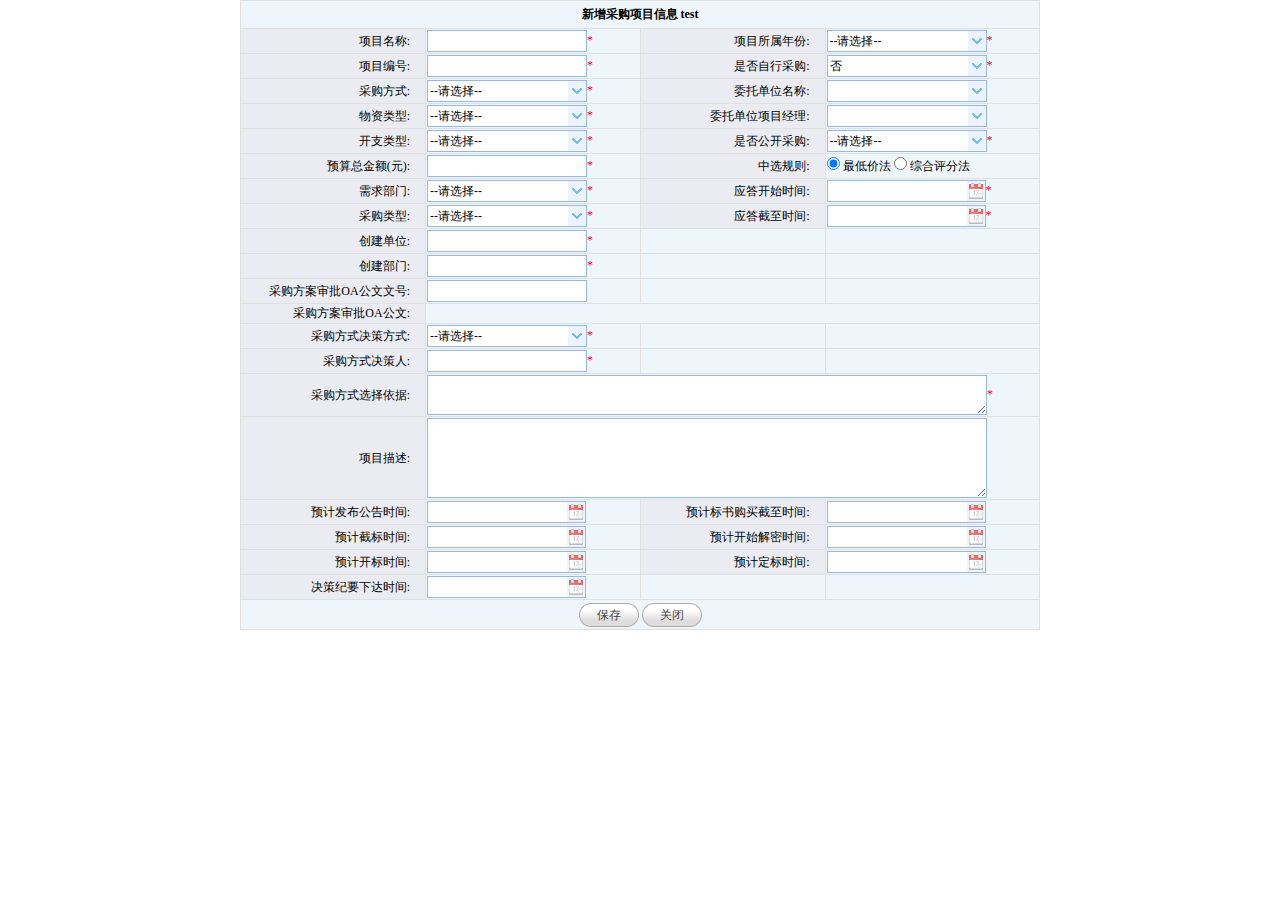
<file: index.htm>
<!DOCTYPE html PUBLIC "-//W3C//DTD HTML 4.01 Transitional//EN" "http://www.w3.org/TR/html4/loose.dtd">
<html>
<head>
<meta http-equiv="Content-Type" content="text/html; charset=GBK">
<title>��Ŀ����ҳ��</title>
    <link rel="stylesheet" type="text/css" href="js/easyui/themes/default/easyui.css" />
    <link rel="stylesheet" type="text/css" href="js/easyui/themes/icon.css" />
    <link rel="stylesheet" type="text/css" href="js/easyui/css/common.css" />
</head>
<body>
<form id="projectCreation" method="post">
  <input type="hidden" id="requesterUnitName" name="requesterUnitName">
  <input type="hidden" id="requesterUnitManagerName" name="requesterUnitManagerName">
  <input type="hidden" name="projectId" value="abff1dbb51514eeda849c008096873bf">
  <table class="table_common"  align="center" width="800px">
  	<tr height="15%">
      <th class="table_head" colspan="4" style="text-align:center;">�����ɹ���Ŀ��Ϣ <span>test</span></th>  	
    </tr>
    <tr >
      <td class="table_td1">��Ŀ����:</td><td ><input id="projectName" class="text w150" name="projectName" required="true" type="text"/><font color="red">*</font></td>
      <td class="table_td1">��Ŀ�������:</td>
      <td>
        <select id="projectYear" class="easyui-combobox h20_w160" name="projectYear" editable="false"  panelHeight="auto"  required="true">
          <option value="0" selected="selected">--��ѡ��--</option>
        	<option value="2013" >2013</option>
          <option value="2014" >2014</option>
					<option value="2015" >2015</option>
  		  </select><font color="red">*</font>
      </td>
    </tr>
    <tr>
        <td class="table_td1">��Ŀ���:</td>
        <td><input id="projectCode" maxlength="32" class="text w150" required="true" size="22" name="projectCode"  type="text"/><font color="red">*</font></td>
        <td class="table_td1">�Ƿ����вɹ�:</td>
    	  <td>
           	<select id="isSelf" class="easyui-combobox h20_w160" name="isSelf" editable="false"  panelHeight="auto"  required="true">
			         <option value="Y"  >��</option>
			   			<option value="N" selected >��</option>
			
			      </select><font color="red">*</font>
        </td>
    </tr>
    <tr >
    	<td class="table_td1">�ɹ���ʽ:</td>
    	<td>
          <select id="procurementMode" class="easyui-combobox h20_w160" name="procurementMode" editable="false"  panelHeight="auto"  required="true" >
			<option value="0" selected="selected">--��ѡ��--</option>
			
			<option value="XJ">ѯ�۲ɹ�</option>
			
			<option value="JZ">������̸�вɹ�</option>
			
			<option value="DY">��һ��Դ�ɹ�</option>
			
          </select><font color="red">*</font>
         
        </td>     
    	<td class="table_td1">ί�е�λ����:</td>
        <td>
    	<select class="easyui-combobox h20_w160" name="requesterUnitId" editable="false" id=" " panelHeight="auto">
    	</select>
        </td>
    </tr>
    
    <tr>
        <td class="table_td1">��������:</td>
        <td class="alt">
           	<select id="productClasses" class="easyui-combobox h20_w160" name="productClasses" editable="false"  panelHeight="auto"  required="true">
				<option value="0" selected="selected">--��ѡ��--</option>
			
			<option value="SERVER">����</option>
			
			<option value="PROJECT">����</option>
			
			<option value="GOODS">����</option>
			
          	</select><font color="red">*</font> 
        </td>
        <td class="table_td1">ί�е�λ��Ŀ����:</td>
        <td>
    	<select class="easyui-combobox h20_w160" name="requesterUnitManagerId" editable="false" id="requesterUnitManagerId" panelHeight="auto">
        </select>
        </td>
    </tr>
    

    <tr>
        <td class="table_td1">��֧����:</td>
        <td>
    	<select id="spendingType" class="easyui-combobox h20_w160" name="spendingType" editable="false"  panelHeight="auto"  required="true">
          	<option value="0" selected="selected">--��ѡ��--</option>
           
               <option value="CBL">�ɱ��࿪֧</option>
           
               <option value="ZBL">�ʱ��࿪֧</option>
           
        </select><font color="red">*</font>
        </td>
         <td class="table_td1">�Ƿ񹫿��ɹ�:</td>
    	<td class="alt">
           	<select id="procurementStyle" class="easyui-combobox h20_w160"  name="procurementStyle" editable="false"  panelHeight="auto"  required="true">
				<option value="0" selected="selected">--��ѡ��--</option>
			
			<option value="N">��</option>
			
          	</select><font color="red">*</font> 
        </td>
    </tr>
    <tr >
        <td class="table_td1">Ԥ���ܽ��(Ԫ):</td><td><input id="budgetMoney" class="easyui-numberbox text w150"  name="budgetMoney" type="text" /><font color="red">*</font></td>
         <td class="table_td1">��ѡ����:</td>
         <td class="alt">
           
            <input type="radio" name="winRule" value="ZDJ"  checked="checked"  />  ��ͼ۷�
           
            <input type="radio" name="winRule" value="ZHPF"  />  �ۺ����ַ�
           
         </td>
    </tr>
    

    
     <tr>
    	<td class="table_td1">������:</td>
    	<td>
    	<select id="needDepartment" class="easyui-combobox h20_w160" name="needDepartment" editable="false"  panelHeight="auto"  required="true" >
           <option value="0" selected="selected">--��ѡ��--</option>
           
               <option value="ZSDW">ֱ����λ</option>
           
               <option value="ZBBM">�ܲ�����</option>
           
               <option value="ZYGS">רҵ��˾</option>
           
               <option value="SGS">ʡ��˾</option>
           
        </select><font color="red">*</font>
        </td>
        <td class="table_td1">Ӧ��ʼʱ��:</td><td><input class="easyui-datetimebox  calender_h_w"  id="startTime" name="startTime"  editable="false"  panelHeight="auto"  type="text"/><font color="red">*</font></td>
    </tr>
    <tr >
    	<td class="table_td1">�ɹ�����:</td>
        <td>
    	<select id="purchaseType" class="easyui-combobox h20_w160" name="purchaseType" editable="false"  panelHeight="auto"  required="true">
           <option value="0" selected="selected">--��ѡ��--</option>
           
               <option value="YJJC" >һ������</option>
           
               <option value="EJJC" >��������</option>
           
               <option value="ZBCG" >�ܲ��ɹ�</option>
           
               <option value="SGSZC" >ʡ��˾�Բ�</option>
           
               <option value="DSGSZC" >���й�˾�ɹ�</option>
           
        </select><font color="red">*</font>
        </td>
        <td class="table_td1">Ӧ�����ʱ��:</td><td><input class="easyui-datetimebox  calender_h_w"  id="stopTime" name="stopTime"  editable="false"  panelHeight="auto"  type="text" /><font color="red">*</font></td>
    </tr>
    
    <tr>    	
        <td class="table_td1">������λ:</td><td class="alt"><input id="createUnit"  name="createUnit" class="text w150"  type="text" class="text w150"/><font color="red">*</font></td>
        <td></td><td></td>
    </tr>
    <tr >
        <td class="table_td1">��������:</td><td><input id="createDepartment" name="createDepartment"  type="text" class="text w150"/><font color="red">*</font></td>
        <td></td><td></td>
    </tr>
    <tr >
        <td class="table_td1">�ɹ���������OA�����ĺ�:</td><td><input id="oaFileNumber" name="oaFileNumber"  type="text" class="text w150"/></td>
        <td></td><td></td>
    </tr>
    <tr >
        <td class="table_td1">�ɹ���������OA����:</td><td colspan="3">&nbsp;</td>
    </tr>
    <tr >
        <td class="table_td1">�ɹ���ʽ���߷�ʽ:</td>
        <td>
    	<select id="determinStyle" class="easyui-combobox h20_w160" name="determinStyle" editable="false"  panelHeight="auto"  required="true">
           <option value="0" selected="selected">--��ѡ��--</option>
           
               <option value="SPD" >�ɹ���Ŀ������</option>
           
               <option value="WYHHY" >�ɹ�רҵ����ίԱ�����</option>
           
               <option value="ZTJCH" >�ɹ�רҵ����ίԱ�����+ר����߻�</option>
           
               <option value="ZCBGH" >�ɹ�רҵ����ίԱ�����+�ܲð칫��</option>
           
        </select><font color="red">*</font>
        </td>
        <td></td><td></td>
    </tr>
    
    
    <tr >
        <td class="table_td1">�ɹ���ʽ������:</td><td><input id="determinMan" name="determinMan"  type="text" class="text w150"/><font color="red">*</font></td>
        <td></td><td></td>
    </tr>
    <tr>
    	<td class="table_td1">�ɹ���ʽѡ������:</td><td colspan="3"><textarea name="chooseBased" id="chooseBased" style="height:30px;width:550px;" class="text w150"></textarea><font color="red">*</font></td>
    </tr>
     <tr>
    	<td class="table_td1">��Ŀ����:</td><td colspan="3"><textarea name="remarkProject" id="remarkProject" style="height:70px;width:550px;" class="text w150"></textarea></td>
    </tr>
    
    <tr id="time1">  	
        <td class="table_td1">Ԥ�Ʒ�������ʱ��:</td><td><input class="easyui-datebox  calender_h_w"  id="pubTime" name="pubTime"  editable="false"  panelHeight="auto"   type="text" /></td>
        <td class="table_td1">Ԥ�Ʊ��鹺�����ʱ��:</td><td><input class="easyui-datebox  calender_h_w"   id="endBuyTime" name="endBuyTime" editable="false"  panelHeight="auto"  type="text"/></td>
    </tr>
    <tr id="time2">
    	<td class="table_td1">Ԥ�ƽر�ʱ��:</td><td><input class="easyui-datebox  calender_h_w"  id="closeBidTime"  name="closeBidTime"  editable="false"  panelHeight="auto"     type="text"/></td>
        <td class="table_td1">Ԥ�ƿ�ʼ����ʱ��:</td><td><input class="easyui-datebox  calender_h_w"  id="startDecryptTime"  name="startDecryptTime"  editable="false"  panelHeight="auto"    type="text"/></td>
    </tr>
    
    
    <tr id="time3" >
    	<td class="table_td1">Ԥ�ƿ���ʱ��:</td><td><input class="easyui-datebox  calender_h_w"  id="openBidTime" name="openBidTime"   editable="false"  panelHeight="auto"  type="text"/></td>
        <td class="table_td1">Ԥ�ƶ���ʱ��:</td><td><input class="easyui-datebox  calender_h_w"  id="bidTime" name="bidTime"   editable="false"  panelHeight="auto"   type="text"/></td>
    </tr>
    <tr id="time4" >    
        <td class="table_td1">���߼�Ҫ�´�ʱ��:</td><td><input class="easyui-datebox  calender_h_w" id="decisionDownTime" name="decisionDownTime"   type="text" editable="false"  panelHeight="auto" /></td>
        <td></td><td></td>
    </tr>
    

    <tr style="height:30px;">
      <td colspan="4" style="text-align:center;">
        <a href="#" class="easyui-linkbutton" onclick="project.create.onSubmit(); return false;">����</a>
        <a href="#" class="easyui-linkbutton" onclick="window.close(); return false;">�ر�</a>
      </td>
    </tr>
    
  </table>
</form>

<script src="jquery.js" type="text/javascript" charset="utf-8"></script>
<script src="jquery.serializeJSON.js" type="text/javascript" charset="utf-8"></script>

<script type="text/javascript" src="js/easyui/jquery.easyui.min.js"></script>
<script type="text/javascript" src="js/easyui/locale/easyui-lang-zh_CN.js"></script>
<script src="project.js" type="text/javascript" charset="utf-8"></script>
<script src="project.util.js" type="text/javascript" charset="utf-8"></script>
<script src="project.create.js" type="text/javascript" charset="utf-8"></script>

</body>
</html>
</file>
<file: js/easyui/themes/default/easyui.css>
.panel {
  overflow: hidden;
  font-size: 12px;
  text-align: left;
}
.panel-header,
.panel-body {
  border-width: 1px;
  border-style: solid;
}
.panel-header {
  padding: 5px;
  position: relative;
}
.panel-title {
  background: url('images/blank.gif') no-repeat;
}
.panel-header-noborder {
  border-width: 0 0 1px 0;
}
.panel-body {
  overflow: auto;
  border-top-width: 0px;
}
.panel-body-noheader {
  border-top-width: 1px;
}
.panel-body-noborder {
  border-width: 0px;
}
.panel-with-icon {
  padding-left: 18px;
}
.panel-icon,
.panel-tool {
  position: absolute;
  top: 50%;
  margin-top: -8px;
  height: 16px;
  overflow: hidden;
}
.panel-icon {
  left: 5px;
  width: 16px;
}
.panel-tool {
  right: 5px;
  width: auto;
}
.panel-tool a {
  display: inline-block;
  width: 16px;
  height: 16px;
  opacity: 0.6;
  filter: alpha(opacity=60);
  margin: 0 0 0 2px;
  vertical-align: top;
}
.panel-tool a:hover {
  opacity: 1;
  filter: alpha(opacity=100);
  background-color: #eaf2ff;
  -moz-border-radius: 3px 3px 3px 3px;
  -webkit-border-radius: 3px 3px 3px 3px;
  border-radius: 3px 3px 3px 3px;
}
.panel-loading {
  padding: 11px 0px 10px 30px;
}
.panel-noscroll {
  overflow: hidden;
}
.panel-fit,
.panel-fit body {
  height: 100%;
  margin: 0;
  padding: 0;
  border: 0;
  overflow: hidden;
}
.panel-loading {
  background: url('images/loading.gif') no-repeat 10px 10px;
}
.panel-tool-close {
  background: url('images/panel_tools.png') no-repeat -16px 0px;
}
.panel-tool-min {
  background: url('images/panel_tools.png') no-repeat 0px 0px;
}
.panel-tool-max {
  background: url('images/panel_tools.png') no-repeat 0px -16px;
}
.panel-tool-restore {
  background: url('images/panel_tools.png') no-repeat -16px -16px;
}
.panel-tool-collapse {
  background: url('images/panel_tools.png') no-repeat -32px 0;
}
.panel-tool-expand {
  background: url('images/panel_tools.png') no-repeat -32px -16px;
}
.panel-header,
.panel-body {
  border-color: #95B8E7;
}
.panel-header {
  background-color: #E0ECFF;
  background: -webkit-linear-gradient(top,#EFF5FF 0,#E0ECFF 100%);
  background: -moz-linear-gradient(top,#EFF5FF 0,#E0ECFF 100%);
  background: -o-linear-gradient(top,#EFF5FF 0,#E0ECFF 100%);
  background: linear-gradient(to bottom,#EFF5FF 0,#E0ECFF 100%);
  background-repeat: repeat-x;
  filter: progid:DXImageTransform.Microsoft.gradient(startColorstr=#EFF5FF,endColorstr=#E0ECFF,GradientType=0);
}
.panel-body {
  background-color: #ffffff;
  color: #000000;
}
.panel-title {
  font-weight: bold;
  color: #0E2D5F;
  height: 16px;
  line-height: 16px;
}
.accordion {
  overflow: hidden;
  border-width: 1px;
  border-style: solid;
}
.accordion .accordion-header {
  border-width: 0 0 1px;
  cursor: pointer;
}
.accordion .accordion-body {
  border-width: 0 0 1px;
}
.accordion-noborder {
  border-width: 0;
}
.accordion-noborder .accordion-header {
  border-width: 0 0 1px;
}
.accordion-noborder .accordion-body {
  border-width: 0 0 1px;
}
.accordion-collapse {
  background: url('images/accordion_arrows.png') no-repeat 0 0;
}
.accordion-expand {
  background: url('images/accordion_arrows.png') no-repeat -16px 0;
}
.accordion {
  background: #ffffff;
  border-color: #95B8E7;
}
.accordion .accordion-header {
  background: #E0ECFF;
  filter: none;
}
.accordion .accordion-header-selected {
  background: #FBEC88;
}
.accordion .accordion-header-selected .panel-title {
  color: #000000;
}
.window {
  overflow: hidden;
  padding: 5px;
  border-width: 1px;
  border-style: solid;
}
.window .window-header {
  background: transparent;
  padding: 0px 0px 6px 0px;
}
.window .window-body {
  border-width: 1px;
  border-style: solid;
  border-top-width: 0px;
}
.window .window-body-noheader {
  border-top-width: 1px;
}
.window .window-header .panel-icon,
.window .window-header .panel-tool {
  top: 50%;
  margin-top: -11px;
}
.window .window-header .panel-icon {
  left: 1px;
}
.window .window-header .panel-tool {
  right: 1px;
}
.window .window-header .panel-with-icon {
  padding-left: 18px;
}
.window-proxy {
  position: absolute;
  overflow: hidden;
}
.window-proxy-mask {
  position: absolute;
  filter: alpha(opacity=5);
  opacity: 0.05;
}
.window-mask {
  position: absolute;
  left: 0;
  top: 0;
  width: 100%;
  height: 100%;
  filter: alpha(opacity=40);
  opacity: 0.40;
  font-size: 1px;
  *zoom: 1;
  overflow: hidden;
}
.window,
.window-shadow {
  position: absolute;
  -moz-border-radius: 5px 5px 5px 5px;
  -webkit-border-radius: 5px 5px 5px 5px;
  border-radius: 5px 5px 5px 5px;
}
.window-shadow {
  background: #ccc;
  -moz-box-shadow: 2px 2px 3px #cccccc;
  -webkit-box-shadow: 2px 2px 3px #cccccc;
  box-shadow: 2px 2px 3px #cccccc;
  filter: progid:DXImageTransform.Microsoft.Blur(pixelRadius=2,MakeShadow=false,ShadowOpacity=0.2);
}
.window,
.window .window-body {
  border-color: #95B8E7;
}
.window {
  background-color: #E0ECFF;
  background: -webkit-linear-gradient(top,#EFF5FF 0,#E0ECFF 20%);
  background: -moz-linear-gradient(top,#EFF5FF 0,#E0ECFF 20%);
  background: -o-linear-gradient(top,#EFF5FF 0,#E0ECFF 20%);
  background: linear-gradient(to bottom,#EFF5FF 0,#E0ECFF 20%);
  background-repeat: repeat-x;
  filter: progid:DXImageTransform.Microsoft.gradient(startColorstr=#EFF5FF,endColorstr=#E0ECFF,GradientType=0);
}
.window-proxy {
  border: 1px dashed #95B8E7;
}
.window-proxy-mask,
.window-mask {
  background: #ccc;
}
.dialog-content {
  overflow: auto;
}
.dialog-toolbar {
  padding: 2px 5px;
}
.dialog-tool-separator {
  float: left;
  height: 24px;
  border-left: 1px solid #ccc;
  border-right: 1px solid #fff;
  margin: 2px 1px;
}
.dialog-button {
  padding: 5px;
  text-align: right;
}
.dialog-button .l-btn {
  margin-left: 5px;
}
.dialog-toolbar,
.dialog-button {
  background: #F4F4F4;
}
.dialog-toolbar {
  border-bottom: 1px solid #dddddd;
}
.dialog-button {
  border-top: 1px solid #dddddd;
}
.combo {
  display: inline-block;
  white-space: nowrap;
  margin: 0;
  padding: 0;
  border-width: 1px;
  border-style: solid;
  overflow: hidden;
  vertical-align: middle;
}
.combo .combo-text {
  font-size: 12px;
  border: 0px;
  line-height: 20px;
  height: 20px;
  margin: 0;
  padding: 0px 2px;
  *margin-top: -1px;
  *height: 18px;
  *line-height: 18px;
  _height: 18px;
  _line-height: 18px;
  vertical-align: baseline;
}
.combo-arrow {
  width: 18px;
  height: 20px;
  overflow: hidden;
  display: inline-block;
  vertical-align: top;
  cursor: pointer;
  opacity: 0.6;
  filter: alpha(opacity=60);
}
.combo-arrow-hover {
  opacity: 1.0;
  filter: alpha(opacity=100);
}
.combo-panel {
  overflow: auto;
}
.combo-arrow {
  background: url('images/combo_arrow.png') no-repeat center center;
}
.combo,
.combo-panel {
  background-color: #ffffff;
}
.combo {
  border-color: #95B8E7;
  background-color: #ffffff;
}
.combo-arrow {
  background-color: #E0ECFF;
}
.combo-arrow-hover {
  background-color: #eaf2ff;
}
.combobox-item {
  padding: 2px;
  font-size: 12px;
  padding: 3px;
  padding-right: 0px;
}
.combobox-item-hover {
  background-color: #eaf2ff;
  color: #000000;
}
.combobox-item-selected {
  background-color: #FBEC88;
  color: #000000;
}
.layout {
  position: relative;
  overflow: hidden;
  margin: 0;
  padding: 0;
  z-index: 0;
}
.layout-panel {
  position: absolute;
  overflow: hidden;
}
.layout-panel-east,
.layout-panel-west {
  z-index: 2;
}
.layout-panel-north,
.layout-panel-south {
  z-index: 3;
}
.layout-expand {
  position: absolute;
  padding: 0px;
  font-size: 1px;
  cursor: pointer;
  z-index: 1;
}
.layout-expand .panel-header,
.layout-expand .panel-body {
  background: transparent;
  filter: none;
  overflow: hidden;
}
.layout-expand .panel-header {
  border-bottom-width: 0px;
}
.layout-split-proxy-h,
.layout-split-proxy-v {
  position: absolute;
  font-size: 1px;
  display: none;
  z-index: 5;
}
.layout-split-proxy-h {
  width: 5px;
  cursor: e-resize;
}
.layout-split-proxy-v {
  height: 5px;
  cursor: n-resize;
}
.layout-mask {
  position: absolute;
  background: #fafafa;
  filter: alpha(opacity=10);
  opacity: 0.10;
  z-index: 4;
}
.layout-button-up {
  background: url('images/layout_arrows.png') no-repeat -16px -16px;
}
.layout-button-down {
  background: url('images/layout_arrows.png') no-repeat -16px 0;
}
.layout-button-left {
  background: url('images/layout_arrows.png') no-repeat 0 0;
}
.layout-button-right {
  background: url('images/layout_arrows.png') no-repeat 0 -16px;
}
.layout-split-proxy-h,
.layout-split-proxy-v {
  background-color: #aac5e7;
}
.layout-split-north {
  border-bottom: 5px solid #E6EEF8;
}
.layout-split-south {
  border-top: 5px solid #E6EEF8;
}
.layout-split-east {
  border-left: 5px solid #E6EEF8;
}
.layout-split-west {
  border-right: 5px solid #E6EEF8;
}
.layout-expand {
  background-color: #E0ECFF;
}
.layout-expand-over {
  background-color: #E0ECFF;
}
.tabs-container {
  overflow: hidden;
}
.tabs-header {
  border-width: 1px;
  border-style: solid;
  border-bottom-width: 0;
  position: relative;
  padding: 0;
  padding-top: 2px;
  overflow: hidden;
}
.tabs-header-plain {
  border: 0;
  background: transparent;
}
.tabs-scroller-left,
.tabs-scroller-right {
  position: absolute;
  top: auto;
  bottom: 0;
  width: 18px;
  height: 28px !important;
  height: 30px;
  font-size: 1px;
  display: none;
  cursor: pointer;
  border-width: 1px;
  border-style: solid;
}
.tabs-scroller-left {
  left: 0;
}
.tabs-scroller-right {
  right: 0;
}
.tabs-header-plain .tabs-scroller-left,
.tabs-header-plain .tabs-scroller-right {
  height: 25px !important;
  height: 27px;
}
.tabs-tool {
  position: absolute;
  bottom: 0;
  padding: 1px;
  overflow: hidden;
  border-width: 1px;
  border-style: solid;
}
.tabs-header-plain .tabs-tool {
  padding: 0 1px;
}
.tabs-wrap {
  position: relative;
  left: 0;
  overflow: hidden;
  width: 100%;
  margin: 0;
  padding: 0;
}
.tabs-scrolling {
  margin-left: 18px;
  margin-right: 18px;
}
.tabs-disabled {
  opacity: 0.3;
  filter: alpha(opacity=30);
}
.tabs {
  list-style-type: none;
  height: 26px;
  margin: 0px;
  padding: 0px;
  padding-left: 4px;
  font-size: 12px;
  width: 5000px;
  border-style: solid;
  border-width: 0 0 1px 0;
}
.tabs li {
  float: left;
  display: inline-block;
  margin: 0 4px -1px 0;
  padding: 0;
  position: relative;
  border: 0;
}
.tabs li a.tabs-inner {
  display: inline-block;
  text-decoration: none;
  margin: 0;
  padding: 0 10px;
  height: 25px;
  line-height: 25px;
  text-align: center;
  white-space: nowrap;
  border-width: 1px;
  border-style: solid;
  -moz-border-radius: 5px 5px 0 0;
  -webkit-border-radius: 5px 5px 0 0;
  border-radius: 5px 5px 0 0;
}
.tabs li.tabs-selected a.tabs-inner {
  font-weight: bold;
  outline: none;
}
.tabs li.tabs-selected a:hover.tabs-inner {
  cursor: default;
  pointer: default;
}
.tabs li a.tabs-close,
.tabs-p-tool {
  position: absolute;
  font-size: 1px;
  display: block;
  height: 12px;
  padding: 0;
  top: 50%;
  margin-top: -6px;
  overflow: hidden;
}
.tabs li a.tabs-close {
  width: 12px;
  right: 5px;
  opacity: 0.6;
  filter: alpha(opacity=60);
}
.tabs-p-tool {
  right: 16px;
}
.tabs-p-tool a {
  display: inline-block;
  font-size: 1px;
  width: 12px;
  height: 12px;
  margin: 0;
  opacity: 0.6;
  filter: alpha(opacity=60);
}
.tabs li a:hover.tabs-close,
.tabs-p-tool a:hover {
  opacity: 1;
  filter: alpha(opacity=100);
  cursor: hand;
  cursor: pointer;
}
.tabs-with-icon {
  padding-left: 18px;
}
.tabs-icon {
  position: absolute;
  width: 16px;
  height: 16px;
  left: 10px;
  top: 50%;
  margin-top: -8px;
}
.tabs-closable {
  padding-right: 8px;
}
.tabs-panels {
  margin: 0px;
  padding: 0px;
  border-width: 1px;
  border-style: solid;
  border-top-width: 0;
  overflow: hidden;
}
.tabs-header-bottom {
  border-width: 0 1px 1px 1px;
  padding: 0 0 2px 0;
}
.tabs-header-bottom .tabs {
  border-width: 1px 0 0 0;
}
.tabs-header-bottom .tabs li {
  margin: -1px 4px 0 0;
}
.tabs-header-bottom .tabs li a.tabs-inner {
  -moz-border-radius: 0 0 5px 5px;
  -webkit-border-radius: 0 0 5px 5px;
  border-radius: 0 0 5px 5px;
}
.tabs-header-bottom .tabs-tool {
  top: 0;
}
.tabs-header-bottom .tabs-scroller-left,
.tabs-header-bottom .tabs-scroller-right {
  top: 0;
  bottom: auto;
}
.tabs-panels-top {
  border-width: 1px 1px 0 1px;
}
.tabs-header-left {
  float: left;
  border-width: 1px 0 1px 1px;
  padding: 0;
}
.tabs-header-right {
  float: right;
  border-width: 1px 1px 1px 0;
  padding: 0;
}
.tabs-header-left .tabs-wrap,
.tabs-header-right .tabs-wrap {
  height: 100%;
}
.tabs-header-left .tabs {
  height: 100%;
  padding: 4px 0 0 4px;
  border-width: 0 1px 0 0;
}
.tabs-header-right .tabs {
  height: 100%;
  padding: 4px 4px 0 0;
  border-width: 0 0 0 1px;
}
.tabs-header-left .tabs li,
.tabs-header-right .tabs li {
  display: block;
  width: 100%;
  position: relative;
}
.tabs-header-left .tabs li {
  left: auto;
  right: 0;
  margin: 0 -1px 4px 0;
  float: right;
}
.tabs-header-right .tabs li {
  left: 0;
  right: auto;
  margin: 0 0 4px -1px;
  float: left;
}
.tabs-header-left .tabs li a.tabs-inner {
  display: block;
  text-align: left;
  -moz-border-radius: 5px 0 0 5px;
  -webkit-border-radius: 5px 0 0 5px;
  border-radius: 5px 0 0 5px;
}
.tabs-header-right .tabs li a.tabs-inner {
  display: block;
  text-align: left;
  -moz-border-radius: 0 5px 5px 0;
  -webkit-border-radius: 0 5px 5px 0;
  border-radius: 0 5px 5px 0;
}
.tabs-panels-right {
  float: right;
  border-width: 1px 1px 1px 0;
}
.tabs-panels-left {
  float: left;
  border-width: 1px 0 1px 1px;
}
.tabs-header-noborder,
.tabs-panels-noborder {
  border: 0px;
}
.tabs-header-plain {
  border: 0px;
  background: transparent;
}
.tabs-scroller-left {
  background: #E0ECFF url('images/tabs_icons.png') no-repeat 1px center;
}
.tabs-scroller-right {
  background: #E0ECFF url('images/tabs_icons.png') no-repeat -15px center;
}
.tabs li a.tabs-close {
  background: url('images/tabs_icons.png') no-repeat -34px center;
}
.tabs li a.tabs-inner:hover {
  background: #eaf2ff;
  color: #000000;
  filter: none;
}
.tabs li.tabs-selected a.tabs-inner {
  background-color: #ffffff;
  color: #0E2D5F;
  background: -webkit-linear-gradient(top,#EFF5FF 0,#ffffff 100%);
  background: -moz-linear-gradient(top,#EFF5FF 0,#ffffff 100%);
  background: -o-linear-gradient(top,#EFF5FF 0,#ffffff 100%);
  background: linear-gradient(to bottom,#EFF5FF 0,#ffffff 100%);
  background-repeat: repeat-x;
  filter: progid:DXImageTransform.Microsoft.gradient(startColorstr=#EFF5FF,endColorstr=#ffffff,GradientType=0);
}
.tabs-header-bottom .tabs li.tabs-selected a.tabs-inner {
  background: -webkit-linear-gradient(top,#ffffff 0,#EFF5FF 100%);
  background: -moz-linear-gradient(top,#ffffff 0,#EFF5FF 100%);
  background: -o-linear-gradient(top,#ffffff 0,#EFF5FF 100%);
  background: linear-gradient(to bottom,#ffffff 0,#EFF5FF 100%);
  background-repeat: repeat-x;
  filter: progid:DXImageTransform.Microsoft.gradient(startColorstr=#ffffff,endColorstr=#EFF5FF,GradientType=0);
}
.tabs-header-left .tabs li.tabs-selected a.tabs-inner {
  background: -webkit-linear-gradient(left,#EFF5FF 0,#ffffff 100%);
  background: -moz-linear-gradient(left,#EFF5FF 0,#ffffff 100%);
  background: -o-linear-gradient(left,#EFF5FF 0,#ffffff 100%);
  background: linear-gradient(to right,#EFF5FF 0,#ffffff 100%);
  background-repeat: repeat-y;
  filter: progid:DXImageTransform.Microsoft.gradient(startColorstr=#EFF5FF,endColorstr=#ffffff,GradientType=1);
}
.tabs-header-right .tabs li.tabs-selected a.tabs-inner {
  background: -webkit-linear-gradient(left,#ffffff 0,#EFF5FF 100%);
  background: -moz-linear-gradient(left,#ffffff 0,#EFF5FF 100%);
  background: -o-linear-gradient(left,#ffffff 0,#EFF5FF 100%);
  background: linear-gradient(to right,#ffffff 0,#EFF5FF 100%);
  background-repeat: repeat-y;
  filter: progid:DXImageTransform.Microsoft.gradient(startColorstr=#ffffff,endColorstr=#EFF5FF,GradientType=1);
}
.tabs li a.tabs-inner {
  color: #0E2D5F;
  background-color: #E0ECFF;
  background: -webkit-linear-gradient(top,#EFF5FF 0,#E0ECFF 100%);
  background: -moz-linear-gradient(top,#EFF5FF 0,#E0ECFF 100%);
  background: -o-linear-gradient(top,#EFF5FF 0,#E0ECFF 100%);
  background: linear-gradient(to bottom,#EFF5FF 0,#E0ECFF 100%);
  background-repeat: repeat-x;
  filter: progid:DXImageTransform.Microsoft.gradient(startColorstr=#EFF5FF,endColorstr=#E0ECFF,GradientType=0);
}
.tabs-header,
.tabs-tool {
  background-color: #E0ECFF;
}
.tabs-header-plain {
  background: transparent;
}
.tabs-header,
.tabs-scroller-left,
.tabs-scroller-right,
.tabs-tool,
.tabs,
.tabs-panels,
.tabs li a.tabs-inner,
.tabs li.tabs-selected a.tabs-inner,
.tabs-header-bottom .tabs li.tabs-selected a.tabs-inner,
.tabs-header-left .tabs li.tabs-selected a.tabs-inner,
.tabs-header-right .tabs li.tabs-selected a.tabs-inner {
  border-color: #95B8E7;
}
.tabs-p-tool a:hover,
.tabs li a:hover.tabs-close,
.tabs-scroller-over {
  background-color: #eaf2ff;
}
.tabs li.tabs-selected a.tabs-inner {
  border-bottom: 1px solid #ffffff;
}
.tabs-header-bottom .tabs li.tabs-selected a.tabs-inner {
  border-top: 1px solid #ffffff;
}
.tabs-header-left .tabs li.tabs-selected a.tabs-inner {
  border-right: 1px solid #ffffff;
}
.tabs-header-right .tabs li.tabs-selected a.tabs-inner {
  border-left: 1px solid #ffffff;
}
a.l-btn {
  background-position: right 0;
  font-size: 12px;
  text-decoration: none;
  display: inline-block;
  zoom: 1;
  height: 24px;
  padding-right: 18px;
  cursor: pointer;
  outline: none;
}
a.l-btn-plain {
  padding-right: 5px;
  border: 0;
  padding: 1px 6px 1px 1px;
}
a.l-btn-disabled {
  color: #ccc;
  opacity: 0.5;
  filter: alpha(opacity=50);
  cursor: default;
}
a.l-btn span.l-btn-left {
  display: inline-block;
  background-position: 0 -48px;
  padding: 4px 0px 4px 18px;
  line-height: 16px;
  height: 16px;
}
a.l-btn-plain span.l-btn-left {
  padding-left: 5px;
}
a.l-btn span span.l-btn-text {
  display: inline-block;
  vertical-align: baseline;
  width: auto;
  height: 16px;
  line-height: 16px;
  padding: 0;
  margin: 0;
}
a.l-btn span span.l-btn-icon-left {
  padding: 0 0 0 20px;
  background-position: left center;
}
a.l-btn span span.l-btn-icon-right {
  padding: 0 20px 0 0;
  background-position: right center;
}
a.l-btn span span span.l-btn-empty {
  display: inline-block;
  margin: 0;
  padding: 0;
  width: 16px;
}
a:hover.l-btn {
  background-position: right -24px;
  outline: none;
  text-decoration: none;
}
a:hover.l-btn span.l-btn-left {
  background-position: 0 bottom;
}
a:hover.l-btn-plain {
  padding: 0 5px 0 0;
}
a:hover.l-btn-disabled {
  background-position: right 0;
}
a:hover.l-btn-disabled span.l-btn-left {
  background-position: 0 -48px;
}
a.l-btn .l-btn-focus {
  outline: #0000FF dotted thin;
}
a.l-btn {
  color: #444;
  background-image: url('images/linkbutton_bg.png');
  background-repeat: no-repeat;
  -moz-border-radius: 5px 5px 5px 5px;
  -webkit-border-radius: 5px 5px 5px 5px;
  border-radius: 5px 5px 5px 5px;
}
a.l-btn span.l-btn-left {
  background-image: url('images/linkbutton_bg.png');
  background-repeat: no-repeat;
}
a.l-btn-plain,
a.l-btn-plain span.l-btn-left {
  background: transparent;
  border: 0;
  filter: none;
}
a:hover.l-btn-plain {
  background: #eaf2ff;
  color: #000000;
  border: 1px solid #b7d2ff;
  -moz-border-radius: 5px 5px 5px 5px;
  -webkit-border-radius: 5px 5px 5px 5px;
  border-radius: 5px 5px 5px 5px;
}
a.l-btn-disabled,
a:hover.l-btn-disabled {
  filter: alpha(opacity=50);
}
.datagrid .panel-body {
  overflow: hidden;
  position: relative;
}
.datagrid-view {
  position: relative;
  overflow: hidden;
}
.datagrid-view1,
.datagrid-view2 {
  position: absolute;
  overflow: hidden;
  top: 0;
}
.datagrid-view1 {
  left: 0;
}
.datagrid-view2 {
  right: 0;
}
.datagrid-mask {
  position: absolute;
  left: 0;
  top: 0;
  width: 100%;
  height: 100%;
  opacity: 0.3;
  filter: alpha(opacity=30);
  display: none;
}
.datagrid-mask-msg {
  position: absolute;
  top: 50%;
  margin-top: -20px;
  padding: 12px 5px 10px 30px;
  width: auto;
  height: 16px;
  border-width: 2px;
  border-style: solid;
  display: none;
}
.datagrid-sort-icon {
  padding: 0;
}
.datagrid-toolbar {
  height: auto;
  padding: 1px 2px;
  border-width: 0 0 1px 0;
  border-style: solid;
}
.datagrid-btn-separator {
  float: left;
  height: 24px;
  border-left: 1px solid #ccc;
  border-right: 1px solid #fff;
  margin: 2px 1px;
}
.datagrid .datagrid-pager {
  margin: 0;
  border-width: 1px 0 0 0;
  border-style: solid;
}
.datagrid .datagrid-pager-top {
  border-width: 0 0 1px 0;
}
.datagrid-header {
  overflow: hidden;
  cursor: default;
  border-width: 0 0 1px 0;
  border-style: solid;
}
.datagrid-header-inner {
  float: left;
  width: 10000px;
}
.datagrid-header-row,
.datagrid-row {
  height: 25px;
}
.datagrid-header td,
.datagrid-body td,
.datagrid-footer td {
  border-width: 0 1px 1px 0;
  border-style: dotted;
  margin: 0;
  padding: 0;
}
.datagrid-cell,
.datagrid-cell-group,
.datagrid-header-rownumber,
.datagrid-cell-rownumber {
  margin: 0;
  padding: 0 4px;
  white-space: nowrap;
  word-wrap: normal;
  overflow: hidden;
  height: 18px;
  line-height: 18px;
  font-weight: normal;
  font-size: 12px;
}
.datagrid-cell-group {
  text-align: center;
}
.datagrid-header-rownumber,
.datagrid-cell-rownumber {
  width: 25px;
  text-align: center;
  margin: 0;
  padding: 0;
}
.datagrid-body {
  margin: 0;
  padding: 0;
  overflow: auto;
  zoom: 1;
}
.datagrid-view1 .datagrid-body-inner {
  padding-bottom: 20px;
}
.datagrid-view1 .datagrid-body {
  overflow: hidden;
}
.datagrid-footer {
  overflow: hidden;
}
.datagrid-footer-inner {
  border-width: 1px 0 0 0;
  border-style: solid;
  width: 10000px;
  float: left;
}
.datagrid-row-editing .datagrid-cell {
  height: auto;
}
.datagrid-header-check,
.datagrid-cell-check {
  padding: 0;
  width: 27px;
  height: 18px;
  font-size: 1px;
  text-align: center;
  overflow: hidden;
}
.datagrid-header-check input,
.datagrid-cell-check input {
  margin: 0;
  padding: 0;
  width: 15px;
  height: 18px;
}
.datagrid-resize-proxy {
  position: absolute;
  width: 1px;
  height: 10000px;
  top: 0;
  cursor: e-resize;
  display: none;
}
.datagrid-body .datagrid-editable {
  margin: 0;
  padding: 0;
}
.datagrid-body .datagrid-editable table {
  width: 100%;
  height: 100%;
}
.datagrid-body .datagrid-editable td {
  border: 0;
  margin: 0;
  padding: 0;
}
.datagrid-body .datagrid-editable .datagrid-editable-input {
  margin: 0;
  padding: 2px;
  border-width: 1px;
  border-style: solid;
}
.datagrid-sort-desc .datagrid-sort-icon {
  padding: 0 13px 0 0;
  background: url('images/datagrid_icons.png') no-repeat -16px center;
}
.datagrid-sort-asc .datagrid-sort-icon {
  padding: 0 13px 0 0;
  background: url('images/datagrid_icons.png') no-repeat 0px center;
}
.datagrid-row-collapse {
  background: url('images/datagrid_icons.png') no-repeat -48px center;
}
.datagrid-row-expand {
  background: url('images/datagrid_icons.png') no-repeat -32px center;
}
.datagrid-mask-msg {
  background: #ffffff url('images/loading.gif') no-repeat scroll 5px center;
}
.datagrid-header,
.datagrid-td-rownumber {
  background-color: #efefef;
  background: -webkit-linear-gradient(top,#F9F9F9 0,#efefef 100%);
  background: -moz-linear-gradient(top,#F9F9F9 0,#efefef 100%);
  background: -o-linear-gradient(top,#F9F9F9 0,#efefef 100%);
  background: linear-gradient(to bottom,#F9F9F9 0,#efefef 100%);
  background-repeat: repeat-x;
  filter: progid:DXImageTransform.Microsoft.gradient(startColorstr=#F9F9F9,endColorstr=#efefef,GradientType=0);
}
.datagrid-cell-rownumber {
  color: #000000;
}
.datagrid-resize-proxy {
  background: #aac5e7;
}
.datagrid-mask {
  background: #ccc;
}
.datagrid-mask-msg {
  border-color: #95B8E7;
}
.datagrid-toolbar,
.datagrid-pager {
  background: #F4F4F4;
}
.datagrid-header,
.datagrid-toolbar,
.datagrid-pager,
.datagrid-footer-inner {
  border-color: #dddddd;
}
.datagrid-header td,
.datagrid-body td,
.datagrid-footer td {
  border-color: #ccc;
}
.datagrid-htable,
.datagrid-btable,
.datagrid-ftable {
  color: #000000;
}
.datagrid-row-alt {
  background: #fafafa;
}
.datagrid-row-over,
.datagrid-header td.datagrid-header-over {
  background: #eaf2ff;
  color: #000000;
  cursor: default;
}
.datagrid-row-selected {
  background: #FBEC88;
  color: #000000;
}
.datagrid-body .datagrid-editable .datagrid-editable-input {
  border-color: #95B8E7;
}
.propertygrid .datagrid-view1 .datagrid-body td {
  padding-bottom: 1px;
  border-width: 0 1px 0 0;
}
.propertygrid .datagrid-group {
  height: 21px;
  overflow: hidden;
  border-width: 0 0 1px 0;
  border-style: solid;
}
.propertygrid .datagrid-group span {
  font-weight: bold;
}
.propertygrid .datagrid-view1 .datagrid-body td {
  border-color: #dddddd;
}
.propertygrid .datagrid-view1 .datagrid-group {
  border-color: #E0ECFF;
}
.propertygrid .datagrid-view2 .datagrid-group {
  border-color: #dddddd;
}
.propertygrid .datagrid-group,
.propertygrid .datagrid-view1 .datagrid-body,
.propertygrid .datagrid-view1 .datagrid-row-over,
.propertygrid .datagrid-view1 .datagrid-row-selected {
  background: #E0ECFF;
}
.pagination {
  zoom: 1;
}
.pagination table {
  float: left;
  height: 30px;
}
.pagination td {
  border: 0;
}
.pagination-btn-separator {
  float: left;
  height: 24px;
  border-left: 1px solid #ccc;
  border-right: 1px solid #fff;
  margin: 3px 1px;
}
.pagination .pagination-num {
  border-width: 1px;
  border-style: solid;
  margin: 0 2px;
  padding: 2px;
  width: 2em;
  height: auto;
}
.pagination-page-list {
  margin: 0px 6px;
  padding: 1px 2px;
  width: auto;
  height: auto;
  border-width: 1px;
  border-style: solid;
}
.pagination-info {
  float: right;
  margin: 0 6px 0 0;
  padding: 0;
  height: 30px;
  line-height: 30px;
  font-size: 12px;
}
.pagination span {
  font-size: 12px;
}
.pagination-first {
  background: url('images/pagination_icons.png') no-repeat 0 0;
}
.pagination-prev {
  background: url('images/pagination_icons.png') no-repeat -16px 0;
}
.pagination-next {
  background: url('images/pagination_icons.png') no-repeat -32px 0;
}
.pagination-last {
  background: url('images/pagination_icons.png') no-repeat -48px 0;
}
.pagination-load {
  background: url('images/pagination_icons.png') no-repeat -64px 0;
}
.pagination-loading {
  background: url('images/loading.gif') no-repeat;
}
.pagination-page-list,
.pagination .pagination-num {
  border-color: #95B8E7;
}
.calendar {
  border-width: 1px;
  border-style: solid;
  padding: 1px;
  overflow: hidden;
  font-size: 12px;
}
.calendar table {
  border-collapse: separate;
  font-size: 12px;
  width: 100%;
  height: 100%;
}
.calendar-noborder {
  border: 0;
}
.calendar-header {
  position: relative;
  height: 22px;
}
.calendar-title {
  text-align: center;
  height: 22px;
}
.calendar-title span {
  position: relative;
  display: inline-block;
  top: 2px;
  padding: 0 3px;
  height: 18px;
  line-height: 18px;
  cursor: pointer;
  -moz-border-radius: 5px 5px 5px 5px;
  -webkit-border-radius: 5px 5px 5px 5px;
  border-radius: 5px 5px 5px 5px;
}
.calendar-prevmonth,
.calendar-nextmonth,
.calendar-prevyear,
.calendar-nextyear {
  position: absolute;
  top: 50%;
  margin-top: -7px;
  width: 14px;
  height: 14px;
  cursor: pointer;
  font-size: 1px;
  -moz-border-radius: 5px 5px 5px 5px;
  -webkit-border-radius: 5px 5px 5px 5px;
  border-radius: 5px 5px 5px 5px;
}
.calendar-prevmonth {
  left: 20px;
  background: url('images/calendar_arrows.png') no-repeat -18px -2px;
}
.calendar-nextmonth {
  right: 20px;
  background: url('images/calendar_arrows.png') no-repeat -34px -2px;
}
.calendar-prevyear {
  left: 3px;
  background: url('images/calendar_arrows.png') no-repeat -1px -2px;
}
.calendar-nextyear {
  right: 3px;
  background: url('images/calendar_arrows.png') no-repeat -49px -2px;
}
.calendar-body {
  position: relative;
}
.calendar-body th,
.calendar-body td {
  text-align: center;
}
.calendar-day {
  border: 0;
  padding: 1px;
  cursor: pointer;
  -moz-border-radius: 5px 5px 5px 5px;
  -webkit-border-radius: 5px 5px 5px 5px;
  border-radius: 5px 5px 5px 5px;
}
.calendar-other-month {
  opacity: 0.3;
  filter: alpha(opacity=30);
}
.calendar-menu {
  position: absolute;
  top: 0;
  left: 0;
  width: 180px;
  height: 150px;
  padding: 5px;
  font-size: 12px;
  display: none;
  overflow: hidden;
}
.calendar-menu-year-inner {
  text-align: center;
  padding-bottom: 5px;
}
.calendar-menu-year {
  width: 40px;
  text-align: center;
  border-width: 1px;
  border-style: solid;
  margin: 0;
  padding: 2px;
  font-weight: bold;
}
.calendar-menu-prev,
.calendar-menu-next {
  display: inline-block;
  width: 21px;
  height: 21px;
  vertical-align: top;
  cursor: pointer;
  -moz-border-radius: 5px 5px 5px 5px;
  -webkit-border-radius: 5px 5px 5px 5px;
  border-radius: 5px 5px 5px 5px;
}
.calendar-menu-prev {
  margin-right: 10px;
  background: url('images/calendar_arrows.png') no-repeat 2px 2px;
}
.calendar-menu-next {
  margin-left: 10px;
  background: url('images/calendar_arrows.png') no-repeat -45px 2px;
}
.calendar-menu-month {
  text-align: center;
  cursor: pointer;
  font-weight: bold;
  -moz-border-radius: 5px 5px 5px 5px;
  -webkit-border-radius: 5px 5px 5px 5px;
  border-radius: 5px 5px 5px 5px;
}
.calendar-body th,
.calendar-menu-month {
  color: #4d4d4d;
}
.calendar-day {
  color: #000000;
}
.calendar-sunday {
  color: #CC2222;
}
.calendar-saturday {
  color: #00ee00;
}
.calendar-today {
  color: #0000ff;
}
.calendar-menu-year {
  border-color: #95B8E7;
}
.calendar {
  border-color: #95B8E7;
}
.calendar-header {
  background: #E0ECFF;
}
.calendar-body,
.calendar-menu {
  background: #ffffff;
}
.calendar-body th {
  background: #F4F4F4;
}
.calendar-hover,
.calendar-nav-hover,
.calendar-menu-hover {
  background-color: #eaf2ff;
  color: #000000;
}
.calendar-hover {
  border: 1px solid #b7d2ff;
  padding: 0;
}
.calendar-selected {
  background-color: #FBEC88;
  color: #000000;
  border: 1px solid #E2C608;
  padding: 0;
}
.datebox-calendar-inner {
  height: 180px;
}
.datebox-button {
  height: 18px;
  padding: 2px 5px;
  font-size: 12px;
  text-align: center;
}
.datebox-current,
.datebox-close,
.datebox-ok {
  text-decoration: none;
  font-weight: bold;
  opacity: 0.6;
  filter: alpha(opacity=60);
}
.datebox-current,
.datebox-close {
  float: left;
}
.datebox-close {
  float: right;
}
.datebox-button-hover {
  opacity: 1.0;
  filter: alpha(opacity=100);
}
.datebox .combo-arrow {
  background-image: url('images/datebox_arrow.png');
  background-position: center center;
}
.datebox-button {
  background-color: #F4F4F4;
}
.datebox-current,
.datebox-close,
.datebox-ok {
  color: #444;
}
.spinner {
  display: inline-block;
  white-space: nowrap;
  margin: 0;
  padding: 0;
  border-width: 1px;
  border-style: solid;
  overflow: hidden;
  vertical-align: middle;
}
.spinner .spinner-text {
  font-size: 12px;
  border: 0px;
  line-height: 20px;
  height: 20px;
  margin: 0;
  padding: 0 2px;
  *margin-top: -1px;
  *height: 18px;
  *line-height: 18px;
  _height: 18px;
  _line-height: 18px;
  vertical-align: baseline;
}
.spinner-arrow {
  display: inline-block;
  overflow: hidden;
  vertical-align: top;
  margin: 0;
  padding: 0;
}
.spinner-arrow-up,
.spinner-arrow-down {
  opacity: 0.6;
  filter: alpha(opacity=60);
  display: block;
  font-size: 1px;
  width: 18px;
  height: 10px;
}
.spinner-arrow-hover {
  opacity: 1.0;
  filter: alpha(opacity=100);
}
.spinner-arrow-up {
  background: url('images/spinner_arrows.png') no-repeat 1px center;
}
.spinner-arrow-down {
  background: url('images/spinner_arrows.png') no-repeat -15px center;
}
.spinner {
  border-color: #95B8E7;
}
.spinner-arrow {
  background-color: #E0ECFF;
}
.spinner-arrow-hover {
  background-color: #eaf2ff;
}
.progressbar {
  border-width: 1px;
  border-style: solid;
  -moz-border-radius: 5px 5px 5px 5px;
  -webkit-border-radius: 5px 5px 5px 5px;
  border-radius: 5px 5px 5px 5px;
  overflow: hidden;
}
.progressbar-text {
  text-align: center;
  position: absolute;
}
.progressbar-value {
  position: relative;
  overflow: hidden;
  width: 0;
  -moz-border-radius: 5px 0 0 5px;
  -webkit-border-radius: 5px 0 0 5px;
  border-radius: 5px 0 0 5px;
}
.progressbar {
  border-color: #95B8E7;
}
.progressbar-text {
  color: #000000;
}
.progressbar-value .progressbar-text {
  background-color: #FBEC88;
  color: #000000;
}
.searchbox {
  display: inline-block;
  white-space: nowrap;
  margin: 0;
  padding: 0;
  border-width: 1px;
  border-style: solid;
  overflow: hidden;
}
.searchbox .searchbox-text {
  font-size: 12px;
  border: 0;
  margin: 0;
  padding: 0;
  line-height: 20px;
  height: 20px;
  *margin-top: -1px;
  *height: 18px;
  *line-height: 18px;
  _height: 18px;
  _line-height: 18px;
  vertical-align: baseline;
}
.searchbox .searchbox-prompt {
  font-size: 12px;
  color: #ccc;
}
.searchbox-button {
  width: 18px;
  height: 20px;
  overflow: hidden;
  display: inline-block;
  vertical-align: top;
  cursor: pointer;
  opacity: 0.6;
  filter: alpha(opacity=60);
}
.searchbox-button-hover {
  opacity: 1.0;
  filter: alpha(opacity=100);
}
.searchbox a.l-btn-plain {
  height: 20px;
  border: 0;
  padding: 0 6px 0 0;
  vertical-align: top;
  -moz-border-radius: 0;
  -webkit-border-radius: 0;
  border-radius: 0;
  opacity: 0.6;
  filter: alpha(opacity=60);
}
.searchbox a.l-btn .l-btn-left {
  padding: 2px 0 2px 4px;
}
.searchbox a.l-btn-plain:hover {
  -moz-border-radius: 0;
  -webkit-border-radius: 0;
  border-radius: 0;
  border: 0;
  padding: 0 6px 0 0;
  opacity: 1.0;
  filter: alpha(opacity=100);
}
.searchbox a.m-btn-plain-active {
  -moz-border-radius: 0;
  -webkit-border-radius: 0;
  border-radius: 0;
}
.searchbox-button {
  background: url('images/searchbox_button.png') no-repeat center center;
}
.searchbox {
  border-color: #95B8E7;
  background-color: #fff;
}
.searchbox a.l-btn-plain {
  background: #E0ECFF;
}
.slider-disabled {
  opacity: 0.5;
  filter: alpha(opacity=50);
}
.slider-h {
  height: 22px;
}
.slider-v {
  width: 22px;
}
.slider-inner {
  position: relative;
  height: 6px;
  top: 7px;
  border-width: 1px;
  border-style: solid;
  border-radius: 3px;
}
.slider-handle {
  position: absolute;
  display: block;
  outline: none;
  width: 20px;
  height: 20px;
  top: -7px;
  margin-left: -10px;
}
.slider-tip {
  position: absolute;
  display: inline-block;
  line-height: 12px;
  white-space: nowrap;
  top: -22px;
}
.slider-rule {
  position: relative;
  top: 15px;
}
.slider-rule span {
  position: absolute;
  display: inline-block;
  font-size: 0;
  height: 5px;
  border-width: 0 0 0 1px;
  border-style: solid;
}
.slider-rulelabel {
  position: relative;
  top: 20px;
}
.slider-rulelabel span {
  position: absolute;
  display: inline-block;
}
.slider-v .slider-inner {
  width: 6px;
  left: 7px;
  top: 0;
  float: left;
}
.slider-v .slider-handle {
  left: 3px;
  margin-top: -10px;
}
.slider-v .slider-tip {
  left: -10px;
  margin-top: -6px;
}
.slider-v .slider-rule {
  float: left;
  top: 0;
  left: 16px;
}
.slider-v .slider-rule span {
  width: 5px;
  height: 'auto';
  border-left: 0;
  border-width: 1px 0 0 0;
  border-style: solid;
}
.slider-v .slider-rulelabel {
  float: left;
  top: 0;
  left: 23px;
}
.slider-handle {
  background: url('images/slider_handle.png') no-repeat;
}
.slider-inner {
  border-color: #95B8E7;
  background: #E0ECFF;
}
.slider-rule span {
  border-color: #95B8E7;
}
.slider-rulelabel span {
  color: #000000;
}
.menu {
  position: absolute;
  margin: 0;
  padding: 2px;
  border-width: 1px;
  border-style: solid;
  overflow: hidden;
}
.menu-item {
  position: relative;
  margin: 0;
  padding: 0;
  overflow: hidden;
  white-space: nowrap;
  cursor: pointer;
  border-width: 1px;
  border-style: solid;
}
.menu-text {
  height: 20px;
  line-height: 20px;
  float: left;
  padding-left: 28px;
}
.menu-icon {
  position: absolute;
  width: 16px;
  height: 16px;
  left: 2px;
  top: 50%;
  margin-top: -8px;
}
.menu-rightarrow {
  position: absolute;
  width: 16px;
  height: 16px;
  right: 0;
  top: 50%;
  margin-top: -8px;
}
.menu-line {
  position: absolute;
  left: 26px;
  top: 0;
  height: 2000px;
  font-size: 1px;
}
.menu-sep {
  margin: 3px 0px 3px 25px;
  font-size: 1px;
}
.menu-active {
  -moz-border-radius: 5px 5px 5px 5px;
  -webkit-border-radius: 5px 5px 5px 5px;
  border-radius: 5px 5px 5px 5px;
}
.menu-item-disabled {
  opacity: 0.5;
  filter: alpha(opacity=50);
  cursor: default;
}
.menu-text,
.menu-text span {
  font-size: 12px;
}
.menu-shadow {
  position: absolute;
  -moz-border-radius: 5px 5px 5px 5px;
  -webkit-border-radius: 5px 5px 5px 5px;
  border-radius: 5px 5px 5px 5px;
  background: #ccc;
  -moz-box-shadow: 2px 2px 3px #cccccc;
  -webkit-box-shadow: 2px 2px 3px #cccccc;
  box-shadow: 2px 2px 3px #cccccc;
  filter: progid:DXImageTransform.Microsoft.Blur(pixelRadius=2,MakeShadow=false,ShadowOpacity=0.2);
}
.menu-rightarrow {
  background: url('images/menu_arrows.png') no-repeat -32px center;
}
.menu-line {
  border-left: 1px solid #ccc;
  border-right: 1px solid #fff;
}
.menu-sep {
  border-top: 1px solid #ccc;
  border-bottom: 1px solid #fff;
}
.menu {
  background-color: #fafafa;
  border-color: #ddd;
  color: #444;
}
.menu-content {
  background: #ffffff;
}
.menu-item {
  border-color: transparent;
  _border-color: #fafafa;
}
.menu-active {
  border-color: #b7d2ff;
  color: #000000;
  background: #eaf2ff;
}
.menu-active-disabled {
  border-color: transparent;
  background: transparent;
  color: #444;
}
.m-btn-downarrow {
  display: inline-block;
  width: 16px;
  height: 16px;
  line-height: 16px;
  _vertical-align: middle;
}
a.m-btn-active {
  background-position: bottom right;
}
a.m-btn-active span.l-btn-left {
  background-position: bottom left;
}
a.m-btn-plain-active {
  background: transparent;
  padding: 0 5px 0 0;
  border-width: 1px;
  border-style: solid;
  -moz-border-radius: 5px 5px 5px 5px;
  -webkit-border-radius: 5px 5px 5px 5px;
  border-radius: 5px 5px 5px 5px;
}
.m-btn-downarrow {
  background: url('images/menu_arrows.png') no-repeat 2px center;
}
a.m-btn-plain-active {
  border-color: #b7d2ff;
  background-color: #eaf2ff;
  color: #000000;
}
.s-btn-downarrow {
  display: inline-block;
  margin: 0 0 0 4px;
  padding: 0 0 0 1px;
  width: 14px;
  height: 16px;
  line-height: 16px;
  border-width: 0;
  border-style: solid;
  _vertical-align: middle;
}
a.s-btn-active {
  background-position: bottom right;
}
a.s-btn-active span.l-btn-left {
  background-position: bottom left;
}
a.s-btn-plain-active {
  background: transparent;
  padding: 0 5px 0 0;
  border-width: 1px;
  border-style: solid;
  -moz-border-radius: 5px 5px 5px 5px;
  -webkit-border-radius: 5px 5px 5px 5px;
  border-radius: 5px 5px 5px 5px;
}
.s-btn-downarrow {
  background: url('images/menu_arrows.png') no-repeat 2px center;
  border-color: #aac5e7;
}
a:hover.l-btn .s-btn-downarrow,
a.s-btn-active .s-btn-downarrow,
a.s-btn-plain-active .s-btn-downarrow {
  background-position: 1px center;
  padding: 0;
  border-width: 0 0 0 1px;
}
a.s-btn-plain-active {
  border-color: #b7d2ff;
  background-color: #eaf2ff;
  color: #000000;
}
.messager-body {
  padding: 10px;
  overflow: hidden;
}
.messager-button {
  text-align: center;
  padding-top: 10px;
}
.messager-icon {
  float: left;
  width: 32px;
  height: 32px;
  margin: 0 10px 10px 0;
}
.messager-error {
  background: url('images/messager_icons.png') no-repeat scroll -64px 0;
}
.messager-info {
  background: url('images/messager_icons.png') no-repeat scroll 0 0;
}
.messager-question {
  background: url('images/messager_icons.png') no-repeat scroll -32px 0;
}
.messager-warning {
  background: url('images/messager_icons.png') no-repeat scroll -96px 0;
}
.messager-progress {
  padding: 10px;
}
.messager-p-msg {
  margin-bottom: 5px;
}
.messager-body .messager-input {
  width: 100%;
  padding: 1px 0;
  border: 1px solid #95B8E7;
}
.tree {
  margin: 0;
  padding: 0;
  list-style-type: none;
}
.tree li {
  white-space: nowrap;
}
.tree li ul {
  list-style-type: none;
  margin: 0;
  padding: 0;
}
.tree-node {
  height: 18px;
  white-space: nowrap;
  cursor: pointer;
}
.tree-hit {
  cursor: pointer;
}
.tree-expanded,
.tree-collapsed,
.tree-folder,
.tree-file,
.tree-checkbox,
.tree-indent {
  display: inline-block;
  width: 16px;
  height: 18px;
  vertical-align: top;
  overflow: hidden;
}
.tree-expanded {
  background: url('images/tree_icons.png') no-repeat -18px 0px;
}
.tree-expanded-hover {
  background: url('images/tree_icons.png') no-repeat -50px 0px;
}
.tree-collapsed {
  background: url('images/tree_icons.png') no-repeat 0px 0px;
}
.tree-collapsed-hover {
  background: url('images/tree_icons.png') no-repeat -32px 0px;
}
.tree-lines .tree-expanded,
.tree-lines .tree-root-first .tree-expanded {
  background: url('images/tree_icons.png') no-repeat -144px 0;
}
.tree-lines .tree-collapsed,
.tree-lines .tree-root-first .tree-collapsed {
  background: url('images/tree_icons.png') no-repeat -128px 0;
}
.tree-lines .tree-node-last .tree-expanded,
.tree-lines .tree-root-one .tree-expanded {
  background: url('images/tree_icons.png') no-repeat -80px 0;
}
.tree-lines .tree-node-last .tree-collapsed,
.tree-lines .tree-root-one .tree-collapsed {
  background: url('images/tree_icons.png') no-repeat -64px 0;
}
.tree-line {
  background: url('images/tree_icons.png') no-repeat -176px 0;
}
.tree-join {
  background: url('images/tree_icons.png') no-repeat -192px 0;
}
.tree-joinbottom {
  background: url('images/tree_icons.png') no-repeat -160px 0;
}
.tree-folder {
  background: url('images/tree_icons.png') no-repeat -208px 0;
}
.tree-folder-open {
  background: url('images/tree_icons.png') no-repeat -224px 0;
}
.tree-file {
  background: url('images/tree_icons.png') no-repeat -240px 0;
}
.tree-loading {
  background: url('images/loading.gif') no-repeat center center;
}
.tree-checkbox0 {
  background: url('images/tree_icons.png') no-repeat -208px -18px;
}
.tree-checkbox1 {
  background: url('images/tree_icons.png') no-repeat -224px -18px;
}
.tree-checkbox2 {
  background: url('images/tree_icons.png') no-repeat -240px -18px;
}
.tree-title {
  font-size: 12px;
  display: inline-block;
  text-decoration: none;
  vertical-align: top;
  white-space: nowrap;
  padding: 0 2px;
  height: 18px;
  line-height: 18px;
}
.tree-node-proxy {
  font-size: 12px;
  line-height: 20px;
  padding: 0 2px 0 20px;
  border-width: 1px;
  border-style: solid;
  z-index: 9900000;
}
.tree-dnd-icon {
  display: inline-block;
  position: absolute;
  width: 16px;
  height: 18px;
  left: 2px;
  top: 50%;
  margin-top: -9px;
}
.tree-dnd-yes {
  background: url('images/tree_icons.png') no-repeat -256px 0;
}
.tree-dnd-no {
  background: url('images/tree_icons.png') no-repeat -256px -18px;
}
.tree-node-top {
  border-top: 1px dotted red;
}
.tree-node-bottom {
  border-bottom: 1px dotted red;
}
.tree-node-append .tree-title {
  border: 1px dotted red;
}
.tree-editor {
  border: 1px solid #ccc;
  font-size: 12px;
  height: 14px !important;
  height: 18px;
  line-height: 14px;
  padding: 1px 2px;
  width: 80px;
  position: absolute;
  top: 0;
}
.tree-node-proxy {
  background-color: #ffffff;
  color: #000000;
  border-color: #95B8E7;
}
.tree-node-hover {
  background: #eaf2ff;
  color: #000000;
}
.tree-node-selected {
  background: #FBEC88;
  color: #000000;
}
.validatebox-tip {
  position: absolute;
  width: 200px;
  height: auto;
  display: none;
  z-index: 9900000;
}
.validatebox-tip-content {
  display: inline-block;
  position: absolute;
  top: 0px;
  left: 8px;
  width: 150px;
  border-width: 1px;
  border-style: solid;
  padding: 3px 5px;
  z-index: 9900001;
  font-size: 12px;
}
.validatebox-tip-pointer {
  display: inline-block;
  width: 8px;
  height: 16px;
  position: absolute;
  left: 1px;
  top: 0px;
  z-index: 9900002;
}
.validatebox-tip-left .validatebox-tip-content {
  left: auto;
  right: 8px;
}
.validatebox-tip-left .validatebox-tip-pointer {
  background-position: -20px center;
  left: auto;
  right: 1px;
}
.validatebox-invalid {
  background-image: url('images/validatebox_warning.png');
  background-repeat: no-repeat;
  background-position: right center;
  border-color: #ffa8a8;
  background-color: #fff3f3;
  color: #000;
}
.validatebox-tip-pointer {
  background: url('images/validatebox_arrows.png') no-repeat -4px center;
}
.validatebox-tip-content {
  border-color: #CC9933;
  background-color: #FFFFCC;
  color: #000;
}
</file>
<file: js/easyui/themes/icon.css>
.icon-blank{
	background:url('icons/blank.gif') no-repeat center center;
}
.icon-add{
	background:url('icons/edit_add.png') no-repeat center center;
}
.icon-edit{
	background:url('icons/pencil.png') no-repeat center center;
}
.icon-remove{
	background:url('icons/edit_remove.png') no-repeat center center;
}
.icon-save{
	background:url('icons/filesave.png') no-repeat center center;
}
.icon-cut{
	background:url('icons/cut.png') no-repeat center center;
}
.icon-ok{
	background:url('icons/ok.png') no-repeat center center;
}
.icon-no{
	background:url('icons/no.png') no-repeat center center;
}
.icon-cancel{
	background:url('icons/cancel.png') no-repeat center center;
}
.icon-reload{
	background:url('icons/reload.png') no-repeat center center;
}
.icon-search{
	background:url('icons/search.png') no-repeat center center;
}
.icon-print{
	background:url('icons/print.png') no-repeat center center;
}
.icon-help{
	background:url('icons/help.png') no-repeat center center;
}
.icon-undo{
	background:url('icons/undo.png') no-repeat center center;
}
.icon-redo{
	background:url('icons/redo.png') no-repeat center center;
}
.icon-back{
	background:url('icons/back.png') no-repeat center center;
}
.icon-sum{
	background:url('icons/sum.png') no-repeat center center;
}
.icon-tip{
	background:url('icons/tip.png') no-repeat center center;
}

.icon-mini-add{
	background:url('icons/mini_add.png') no-repeat center center;
}
.icon-mini-edit{
	background:url('icons/mini_edit.png') no-repeat center center;
}
.icon-mini-refresh{
	background:url('icons/mini_refresh.png') no-repeat center center;
}
</file>
<file: js/easyui/css/common.css>
@charset "utf-8";
/*body {font: 12px/20px Arial,Tahoma,Helvetica,'微软雅黑','宋体',sans-serif;background:#fff;color:#212629;height:auto;margin-top:0,auto;margin-left:0;padding:0;}*/
body{font-size: 12px;margin-top:0; margin-bottom:0; margin-left:0; margin-right:0;border-width:0;padding: 0px;}
table{
  font-size:inherit;
  border-collapse:collapse;
  empty-cells:show;
  font-size:12px;
}
table td{word-break:break-all;word-wrap:break-word;}
html,body,div,form,p,h3,h4,ul,li,a,b,span,input,label,img,i,h1,h2,h3,h4,h5,h6,dl,dt,dd,iframe{ margin: 0; padding: 0;}
h1,h2,h3,h4,h5,h6{font-size:14px;font-weight:normal;}
/*谷歌下input背景颜色成黄色的解决方案*/
input:-webkit-autofill {-webkit-box-shadow: 0 0 0px 1000px white inset;}
b{font-weight:normal;}
input,button{ outline:none; -moz-outside:none;}
button::-moz-focus-inner,input::-moz-focus-inner{ border:0px;}
input {blr:e­xpression(/*去除点击按钮时的虚线*/
this.onFocus=this.blur())} /*for IE*/ 
input {outline:}/*for FireFox*/ 
img{border:none;}
ul,li{ list-style:none outside none;}
/*默认<a href="#">超链接样式*/
a{outline: none;cursor:pointer;}
a:active {star:expression(this.onFocus=this.blur());}
/*a:focus { outline:0;}
a:link {color:blue}
a:hover {color: red;}
a:visited {color:blue;}
a:hover,a:focus,a:link,a:visited{text-decoration: none;}*/
/*--------------------------------------------------------*/
/*input样式*/
.text{border:1px solid #95B8E7;width:145px;height:12px;line-height:13px;padding:4px;vertical-align:middle;background:#fff;}
/*表格样式*/
.table_common{border-collapse: collapse;border:1px solid #E0E0E0;background:#F2F2F2;}
.table_common tr{border-collapse: collapse;border-bottom:1px solid #E0E0E0;background:#EEF6FC;height:20px;}
.table_common td{border:1px solid #E0E0E0;}
.table_head{background:#EEF6FC;text-align:center;height:25px;text-align=center;}
.table_td1{background:#EAECF1;padding-right:15px;border:1px solid #E0E0E0;text-align:right;width:168px;}
/*宽度高度的定义*/
.w130{width:130px;}
.w150{width:150px;}
.w200{width:200px;}
.h20_w160{height:20px;width:160px;}
.calender_h_w{height:20px;width:155px;}
</file>
